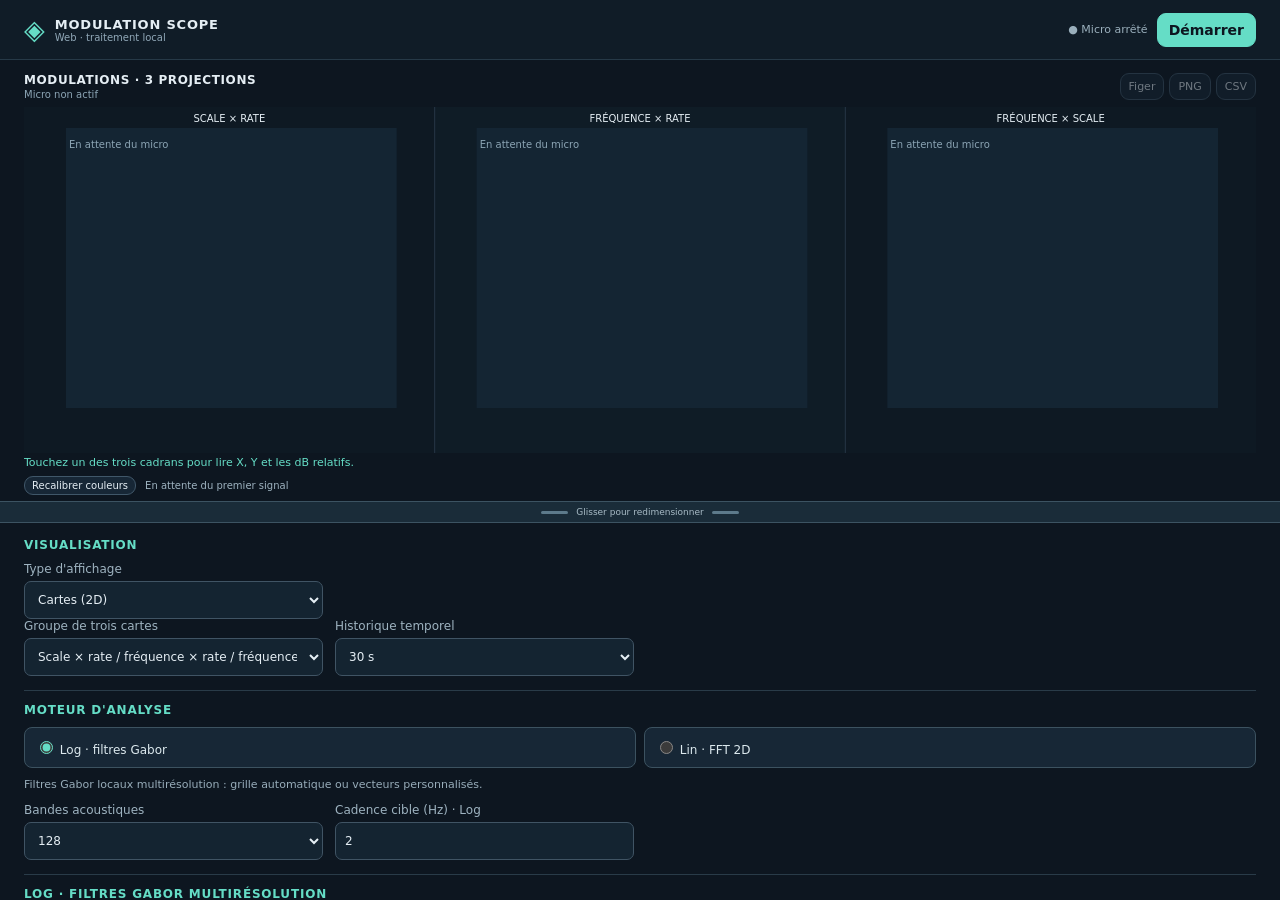
<file: modulationscope/index.html>
<!doctype html>
<html lang="fr">
<head>
  <meta charset="utf-8" />
  <meta name="viewport" content="width=device-width, initial-scale=1, viewport-fit=cover" />
  <meta name="theme-color" content="#0d1620" />
  <meta name="description" content="Modulation Scope — analyse MPS/STRF locale depuis le microphone" />
  <title>Modulation Scope — Web</title>
  <link rel="stylesheet" href="styles.css" />
</head>
<body>
<div id="app">
  <header class="topbar">
    <div class="brand"><span class="brand-mark">◈</span><div><strong>MODULATION SCOPE</strong><small>Web · traitement local</small></div></div>
    <div class="top-actions"><span class="state" id="state">● Micro arrêté</span><button id="toggleMicro" class="primary">Démarrer</button></div>
  </header>
  <section class="chart-panel" id="chartPanel" aria-label="Carte et marginales">
    <div class="chart-head"><div><strong id="plotTitle">TROIS PROJECTIONS · SCALE / RATE / FRÉQUENCE</strong><span id="plotSubtitle">Micro non actif</span></div><div class="head-buttons"><button id="freeze" disabled>Figer</button><button id="exportPng" disabled>PNG</button><button id="exportCsv" disabled>CSV</button></div></div>
    <div class="canvas-wrap"><canvas id="chart" role="img" aria-label="Carte d'énergie des modulations et marginales, toucher pour lire les coordonnées"></canvas></div>
    <div class="readout" id="readout">Touchez le graphique pour afficher les coordonnées X, Y et la valeur relative en dB.</div>
    <div class="color-reference"><button id="recalibrateColors" type="button">Recalibrer couleurs</button><span id="colorRefInfo">Échelle fixe · −60 à 0 dB</span></div>
  </section>
  <div class="splitter" id="splitter" role="separator" aria-label="Redimensionner les deux parties" aria-orientation="horizontal" tabindex="0"><span class="grip"></span><span class="split-label">Glisser pour redimensionner</span><span class="grip"></span></div>
  <main class="controls" id="controls">
    <section class="section">
      <h2>Visualisation</h2>
      <div class="fields">
        <label>Type d'affichage<select id="displayMode"><option value="map" selected>Cartes (2D)</option><option value="curves">Courbes · profil moyen</option><option value="curves-all">Courbes · toutes (sans moyenne)</option></select></label>
        <label id="curveAxisControl" class="hidden">Axe des courbes<select id="curveAxis"><option value="x" selected>Suivant X</option><option value="y">Suivant Y</option></select></label>
      </div>
      <div id="curveScaleControl" class="fields hidden" style="margin-top:11px">
        <label>Échelle verticale (dB)<select id="curveScaleMode"><option value="auto" selected>Automatique</option><option value="manual">Manuelle</option></select></label>
        <label id="curveMinField" class="hidden">dB min<input id="curveDbMin" type="number" inputmode="decimal" step="0.5" value="-60" /></label>
        <label id="curveMaxField" class="hidden">dB max<input id="curveDbMax" type="number" inputmode="decimal" step="0.5" value="0" /></label>
      </div>
      <p id="curveScaleNote" class="hint hidden" aria-live="polite">Échelle automatique indépendante pour chaque courbe.</p>
      <div class="fields"><label>Groupe de trois cartes<select id="projection"><option value="sr">Scale × rate / fréquence × rate / fréquence × scale</option><option value="tr">Temps × rate / temps × scale / temps × fréquence · énergie STRF</option><option value="nhb">Temps × fréquence · spectrogramme auditif NHB (2021)</option></select></label><label id="timeSpanLabel">Historique temporel<select id="timeSpan"><option value="10">10 s</option><option value="30" selected>30 s</option><option value="60">60 s</option></select></label></div>
    </section>
    <section class="section">
      <h2>Moteur d'analyse</h2>
      <div class="mode-switch" role="radiogroup" aria-label="Moteur d'analyse"><label><input type="radio" name="mode" value="log" checked /> Log · filtres Gabor</label><label><input type="radio" name="mode" value="lin" /> Lin · FFT 2D</label></div>
      <p id="modeNote" class="hint">Énergie de filtres spectrotemporels, fenêtres temporelles adaptées au rate.</p>
      <div class="fields"><label>Bandes acoustiques<select id="bands"><option>32</option><option>64</option><option>96</option><option selected>128</option></select></label><label id="logCadenceControl">Cadence cible (Hz) · Log<input id="refreshHz" type="number" inputmode="decimal" min="0.2" max="30" step="0.1" value="2" /></label></div>
    </section>

    <section class="section" id="logSettings">
      <h2>Log · filtres Gabor multirésolution</h2>
      <div class="fields">
        <label>Nombre de cycles par rate<input id="cycles" type="number" min="1" max="12" step="0.1" value="3" /></label>
        <label id="directionControl">Direction des modulations<select id="direction"><option value="both">Les deux</option><option value="up">Montantes</option><option value="down">Descendantes</option></select></label>
      </div>
      <p class="hint">Les cycles règlent la sélectivité : T(rate) = cycles / rate. Plus de cycles augmente la sélectivité, mais allonge la fenêtre.</p>
      <label class="full">Définition des grilles<select id="gridMode"><option value="auto">Grilles automatiques</option><option value="custom" selected>Référence Thoret et al. (2021) · vecteurs</option></select></label>
      <div id="automaticGrids" class="fields spaced-fields">
        <label>Rate maximale (Hz)<select id="maxRate"><option>16</option><option selected>32</option><option>64</option><option>128</option></select></label>
        <label>Nombre de rates<select id="ratesCount"><option selected>7</option><option>13</option><option>19</option><option>31</option></select></label>
        <label>Nombre de scales<select id="scalesCount"><option selected>6</option><option>9</option><option>17</option><option>25</option></select></label>
      </div>
      <div id="customGrids" class="hidden">
        <label class="full">Vecteur de rates signés (Hz ; négatifs = direction opposée)<textarea id="ratesVector" rows="3" spellcheck="false">-32;-22.6;-16;-11.3;-8;-5.70;-4;-2;-1;-0.5;-0.25;0.25;0.5;1;2;4;5.70;8;11.3;16;22.6;32</textarea></label>
        <label class="full">Vecteur de scales (cycles/octave)<textarea id="scalesVector" rows="2" spellcheck="false">0.71;1;1.41;2;2.83;4;5.66;8</textarea></label>
        <p class="hint">Grille du code associé à Thoret et al., Nature Human Behaviour (2021) : 22 rates signés de −32 à +32 Hz et 8 scales de 0,71 à 8 cyc/oct. Saisie : 2 à 64 valeurs croissantes, rates non nuls entre −128 et +128 Hz, scales entre 0 et 8. La rate absolue maximale adapte la STFT.</p>
      </div>
      <p class="hint" id="paperNote">Grilles et cadence spectrotemporelle inspirées des paramètres de Thoret et al. (2021). La version web utilise un frontal STFT et des filtres Gabor simplifiés : elle n’est PAS une reproduction numérique identique du modèle cochléaire NSL de l’article.</p><p id="gridSummary" class="hint"></p>
      <details class="advanced-panel" id="logAdvanced">
        <summary>Avancé · durée d’intégration maximale (facultatif)</summary>
        <div class="advanced-body">
          <label class="toggle-row"><input type="checkbox" id="capEnabled" /> Activer un plafond d’intégration</label>
          <label class="full hidden" id="capField">Durée maximale (s)<input id="integration" type="number" min="0.1" max="20" step="0.1" value="6" /></label>
          <p class="hint">Sans plafond, T(rate) = cycles / rate. Avec plafond, T(rate) = min(cycles / rate, T max). Le plafond ne change les résultats que lorsque la fenêtre calculée le dépasse.</p>
        </div>
      </details>
      <p class="hint">Aux rates élevées (64–128 Hz), les fenêtres STFT sont plus courtes ; la sélectivité en fréquence acoustique, surtout dans les graves, diminue.</p>
    </section>
    <section class="section hidden" id="linSettings">
      <h2>Lin · MPS Fourier 2D</h2>
      <div class="fields">
        <label>Fenêtre MPS demandée (s)<input id="fftWindow" type="number" min="0.1" max="20" step="0.1" value="2" /></label>
        <label>Recouvrement MPS (%)<input id="overlap" type="number" min="0" max="95" step="1" value="50" /></label>
        <label>STFT acoustique (points)<select id="fftSize"><option>256</option><option>512</option><option selected>1024</option><option>2048</option></select></label>
        <label>Recouvrement STFT (%)<select id="stftOverlap"><option>50</option><option selected>75</option><option>87.5</option></select></label>
      </div>
      <p id="linStepNote" class="hint">L’overlap MPS règle le pas de calcul. Le nombre de trames MPS est arrondi à une puissance de deux.</p>
      <details class="advanced-panel" id="linAdvanced">
        <summary>Avancé · cadence maximale (facultatif)</summary>
        <div class="advanced-body">
          <label class="toggle-row"><input type="checkbox" id="linRefreshLimit" /> Limiter la cadence de calcul</label>
          <label class="full hidden" id="linRefreshField">Cadence maximale (Hz)<input id="linRefreshHz" type="number" min="0.2" max="30" step="0.1" value="5" /></label>
          <p class="hint">Le recouvrement définit les segments temporels. Ce plafond optionnel ne fait que limiter la fréquence de recalcul ; il ne modifie ni la fenêtre ni la résolution.</p>
        </div>
      </details>
      <p class="hint">FFT 2D classique d’un spectrogramme sur un axe acoustique logarithmique, fenêtres Hann temporelle et spectrale. Projection scale × rate uniquement.</p>
    </section>
    <section class="section">
      <h2>Spectrogramme auditif NHB (2021)</h2>
      <p class="hint">Cette vue reprend les coefficients cochléaires COCHBA de Thoret et al. (Nature Human Behaviour, 2021) : 128 canaux, traitement audio à 16 kHz, intégration de 8 ms, sortie à 250 trames/s. En temps réel, la normalisation de chaque son et le rééchantillonnage FFT hors ligne sont remplacés par une amplitude micro fixe et un rééchantillonnage causal anti-repliement. Les fréquences de l'axe sont estimées à partir des réponses des filtres ; l'échelle en dB est relative.</p>
    </section>
    <section class="section status-section"><p class="hint">Microscope acoustique expérimental : les dB sont relatifs à chaque carte, pas des niveaux SPL calibrés. Audio local, rien n'est envoyé au serveur. Le navigateur nécessite HTTPS et l'autorisation du microphone.</p><p id="details" class="details">Aucune acquisition.</p><p id="error" class="error" aria-live="polite"></p></section>
  </main>
</div>
<script src="curves.js?v=20261107b" defer></script>
<script src="app.js?v=20261107b" defer></script>
</body>
</html>
</file>
<file: modulationscope/styles.css>
:root{color-scheme:dark;font-family:system-ui,-apple-system,Segoe UI,Roboto,sans-serif;font-size:14px;background:#0d1620;color:#e5eef4}*{box-sizing:border-box}html,body{margin:0;min-height:100%;overflow:hidden}button,input,select,textarea{font:inherit}button{cursor:pointer;border:1px solid #405769;border-radius:9px;padding:8px 11px;color:#e5eef4;background:#172736}button:disabled{opacity:.45;cursor:default}button.primary{background:#65ddc6;color:#0d1620;font-weight:750;border-color:#65ddc6}.hidden{display:none!important}#app{height:100dvh;display:flex;flex-direction:column;overflow:hidden;padding-top:env(safe-area-inset-top);padding-bottom:env(safe-area-inset-bottom)}.topbar{flex:0 0 auto;min-height:60px;display:flex;align-items:center;gap:8px;justify-content:space-between;padding:8px max(12px,env(safe-area-inset-left)) 8px max(12px,env(safe-area-inset-right));border-bottom:1px solid #263947;background:#101c27}.brand{display:flex;align-items:center;gap:10px}.brand-mark{font-size:27px;color:#65ddc6}.brand strong{display:block;letter-spacing:.8px;font-size:13px}.brand small{display:block;color:#91a8b8;font-size:10px}.top-actions{display:flex;align-items:center;gap:9px}.state{color:#9aafbc;max-width:150px;overflow:hidden;text-overflow:ellipsis;white-space:nowrap;font-size:11px}.chart-panel{flex:0 0 auto;height:var(--chart-height,49%);min-height:160px;display:flex;flex-direction:column;padding:9px 12px 5px;overflow:hidden;background:#0d1620}.chart-head{display:flex;align-items:center;justify-content:space-between;gap:8px;margin-bottom:3px;min-height:35px}.chart-head strong{display:block;font-size:12px;letter-spacing:.6px}.chart-head span{display:block;color:#8ca5b5;font-size:10px;margin-top:2px}.head-buttons{display:flex;gap:5px}.head-buttons button{padding:6px 8px;font-size:11px}.canvas-wrap{flex:1;min-height:40px;width:100%;position:relative;overflow:hidden}canvas{display:block;touch-action:none;width:100%;height:100%}.readout{flex:0 0 auto;font-size:11px;min-height:19px;color:#65ddc6;white-space:nowrap;overflow:hidden;text-overflow:ellipsis;padding:3px 0 0}.splitter{height:22px;flex:0 0 22px;display:flex;align-items:center;justify-content:center;gap:8px;background:#1a2c39;border-top:1px solid #3c5362;border-bottom:1px solid #3c5362;cursor:ns-resize;touch-action:none;user-select:none;color:#a8bbc6}.splitter:focus{outline:2px solid #65ddc6;outline-offset:-2px}.grip{height:3px;width:27px;border-radius:4px;background:#5d7a8b}.split-label{font-size:9px}.controls{flex:1;min-height:70px;overflow-y:auto;overscroll-behavior:contain;padding:3px max(12px,env(safe-area-inset-right)) 24px max(12px,env(safe-area-inset-left));scrollbar-color:#476070 transparent}.section{padding:12px 0 14px;border-bottom:1px solid #293b48}.section h2{font-size:12px;font-weight:750;letter-spacing:.8px;color:#65ddc6;margin:0 0 10px;text-transform:uppercase}.fields{display:grid;grid-template-columns:repeat(2,minmax(0,1fr));gap:11px 12px}label{color:#9eb3c0;font-size:12px;display:block}input[type=number],select,textarea{display:block;width:100%;margin-top:5px;border:1px solid #405464;border-radius:7px;color:#e5eef4;background:#142431;min-height:38px;padding:8px 9px;outline:none;min-width:0}textarea{resize:vertical;min-height:53px;line-height:1.4}input:focus,select:focus,textarea:focus{border-color:#65ddc6}.full{margin-top:12px}.mode-switch{display:flex;gap:8px;margin-bottom:8px}.mode-switch label{flex:1;background:#172736;border:1px solid #3c5260;padding:10px;border-radius:8px;color:#dce9ee}.mode-switch input{accent-color:#65ddc6}.hint{color:#98adba;font-size:11px;line-height:1.5;margin:9px 0}.details{color:#c2d6df;font-size:11px;line-height:1.5}.error{color:#f5a48e;font-size:11px;line-height:1.5}.status-section{border:0}@media(min-width:960px){.chart-panel{padding-left:24px;padding-right:24px}.controls{padding-left:24px;padding-right:24px}.fields{grid-template-columns:repeat(4,minmax(0,1fr))}.topbar{padding-left:24px;padding-right:24px}}@media(max-width:380px){.state{display:none}.brand strong{font-size:11px}.head-buttons button{padding:5px 6px}.chart-panel{padding:6px 7px}.chart-head strong{font-size:11px}}

/* Simplified analysis controls: inactive alternatives are not shown. */
.spaced-fields{margin-top:10px}
.advanced-panel{margin-top:12px;border:1px solid #354b5b;border-radius:9px;padding:0 12px;background:#11212c}
.advanced-panel summary{cursor:pointer;padding:11px 0;font-size:12px;font-weight:650;color:#cfe7e4}
.advanced-panel summary:focus-visible{outline:2px solid #65ddc6;outline-offset:3px}
.advanced-body{border-top:1px solid #2e4351;padding:10px 0 12px}
.toggle-row{display:flex;align-items:center;gap:9px;color:#d9e9ef;line-height:1.4}
.toggle-row input{margin:0;width:17px;height:17px;accent-color:#65ddc6}
.advanced-body .full{margin-top:10px}

/* Responsive triple maps within the pinned chart. */
@media(max-width:819px){.chart-panel{height:var(--chart-height,68%)}}

/* Fixed color reference control; outside the chart canvas. */
.color-reference{display:flex;align-items:center;gap:9px;flex:0 0 auto;margin-top:3px;color:#9eb3c0;font-size:10px;min-height:21px}
.color-reference button{padding:3px 7px;font-size:10px;white-space:nowrap}
.color-reference span{overflow:hidden;white-space:nowrap;text-overflow:ellipsis}

/* Curves / maps selector stays inside scrollable controls. */
#displayMode,#curveAxis{min-width:0}
</file>
